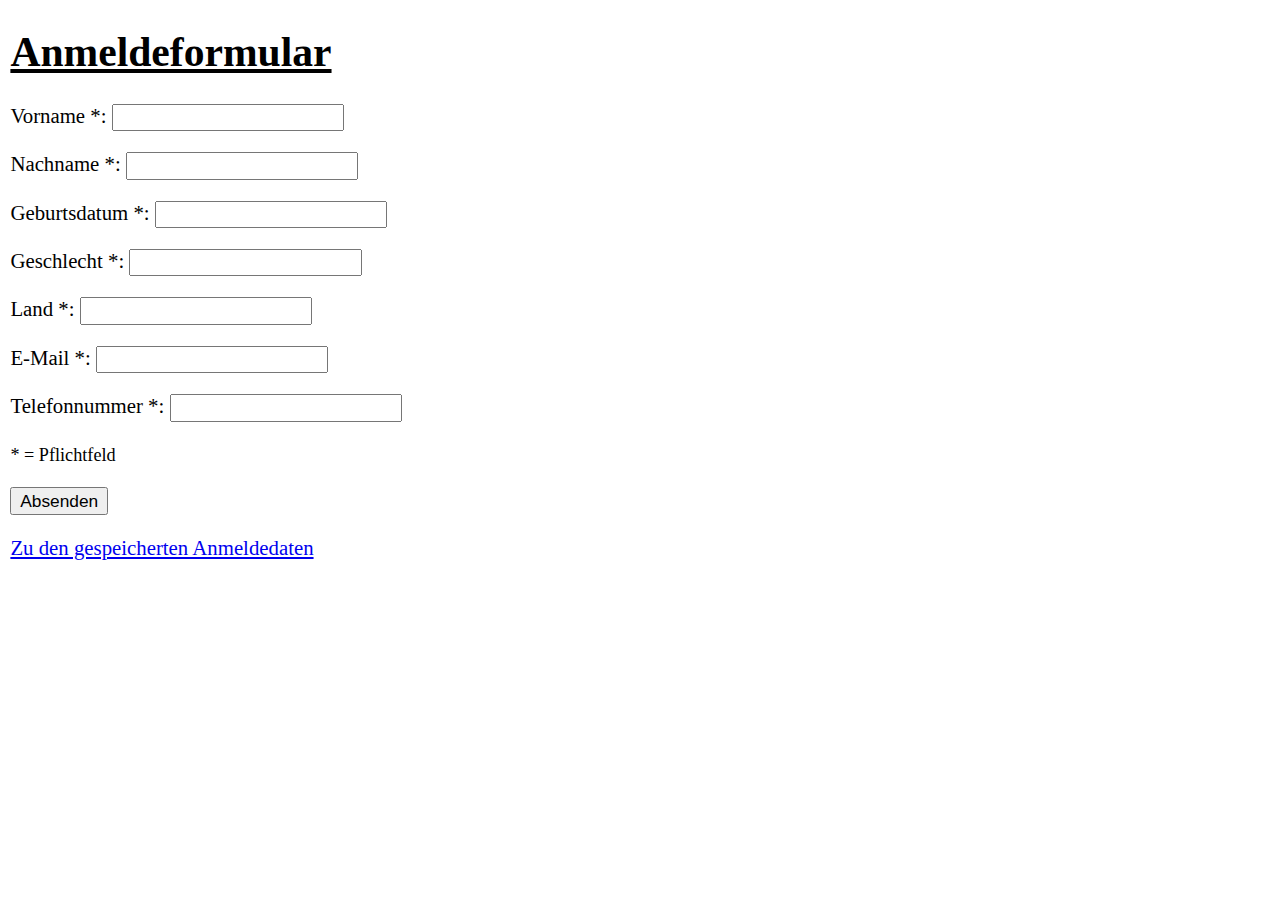
<file: formulare.html>
<!DOCTYPE html>
<html lang="en">
<head>
    <meta charset="UTF-8">
    <meta name="viewport" content="width=device-width, initial-scale=1.0">
    <title>Anmeldeformular</title>
</head>
<body>
    <h1>Anmeldeformular</h1>
    
    <style>
        h1 {
            text-decoration: underline;
        }

        body {
            zoom: 130%
        }

        p1 {
            font-size: 14px
        }
    </style>

    <form id="personalData">
        <p>
            <label for="fname">Vorname *:</label>
            <input type="text" id="fname" name="fname" required>
        </p>

        <p>
            <label for="lname">Nachname *:</label>
            <input type="text" id="lname" name="lname" required>
        </p>

        <p>
            <label for="birthday">Geburtsdatum *:</label>
            <input type="text" id="birthday" name="birthday" required>
        </p>

        <p>
            <label for="gender">Geschlecht *:</label>
            <input type="text" id="gender" name="gender" required>
        </p>

        <p>
            <label for="country">Land *:</label>
            <input type="text" id="country" name="country" required>
        </p>

        <p>
            <label for="email">E-Mail *:</label>
            <input type="email" id="email" name="email" required>
        </p>

        <p>
            <label for="tel">Telefonnummer *:</label>
            <input type="tel" id="telephone" name="telephone" required>
        </p>

        <p1>* = Pflichtfeld</p1>
        
        <p>
            <input type="submit" id="submitbutton" value="Absenden">
        </p>

        <p><a href="uebersicht.html">Zu den gespeicherten Anmeldedaten</a></p>
    </form>

    <script>

        const fname = document.getElementById("fname");

        fname.addEventListener("invalid", function () {
            fname.setCustomValidity("Bitte geben Sie ihren Vornamen ein!");
        });

        fname.addEventListener("input", function () {
            fname.setCustomValidity("");
        });

        const lname = document.getElementById("lname");

        lname.addEventListener("invalid", function () {
            lname.setCustomValidity("Bitte Sie ihren Nachnamen ein!");
        });

        lname.addEventListener("input", function () {
            lname.setCustomValidity("");
        });

        const birthday = document.getElementById("birthday");

        birthday.addEventListener("invalid", function () {
            birthday.setCustomValidity("Bitte geben Sie ihren Geburtstag ein!");
        });

        birthday.addEventListener("input", function () {
            birthday.setCustomValidity("");
        });

        const gender = document.getElementById("gender");

        gender.addEventListener("invalid", function () {
            gender.setCustomValidity("Bitte geben Sie ihr Geschlecht ein!");
        });

        gender.addEventListener("input", function () {
            gender.setCustomValidity("");
        });

        const country = document.getElementById("country");

        country.addEventListener("invalid", function () {
            country.setCustomValidity("Bitte geben Sie ihr Land ein!");
        });

        country.addEventListener("input", function () {
            country.setCustomValidity("");
        });

        const email = document.getElementById("email");

        email.addEventListener("invalid", function () {
            email.setCustomValidity("Bitte Sie ihre Email ein!");
        });

        email.addEventListener("input", function () {
            email.setCustomValidity("");
        });

        const telephone = document.getElementById("telephone");

        telephone.addEventListener("invalid", function () {
            telephone.setCustomValidity("Bitte geben Sie ihre Telefonnummer ein!");
        });

        telephone.addEventListener("input", function () {
            telephone.setCustomValidity("");
        });

        const formElement = document.getElementById("personalData");

        function onSubmitClick(event){
            // verhindert das standard verhalten beim auslösen eines events
            // in dem Fall das neue laden der Seite
            event.preventDefault();

            // formulardaten auslesen, mittels FormData
            const formularData = new FormData(formElement);

            const person = {}

            for (const entry of formularData.entries()) {

                // Dem Objekt 'person' wird ein wert zugewiesen. Dabei 
                // ist der Name jedes wertes der gleiche wie der name
                // eines eintrags im Formular. Der formularname befindet 
                //sich in entry[0] und wird mit person[key] zugeordnet.
                //Also mit dem key kann ein feldname zugeordnet werden, in dem
                //fall entry[0]. Der wert befindet sich in entry[1]
                person[entry[0]] = entry[1];
                
                console.log("Name des Feldes:", entry[0]);
                console.log("Wert des Felds", entry[1]);
            }

            localStorage.setItem("personalData", JSON.stringify(person))

            alert("Ihre Anmeldedaten wurden erfolgreich gespeichert!")
        }

        // variable die auf den submit button referenziert
        const submitbutton = document.querySelector("#submitbutton")

        formElement.addEventListener("submit", onSubmitClick)
        
    </script>
</body>
</html>
</file>
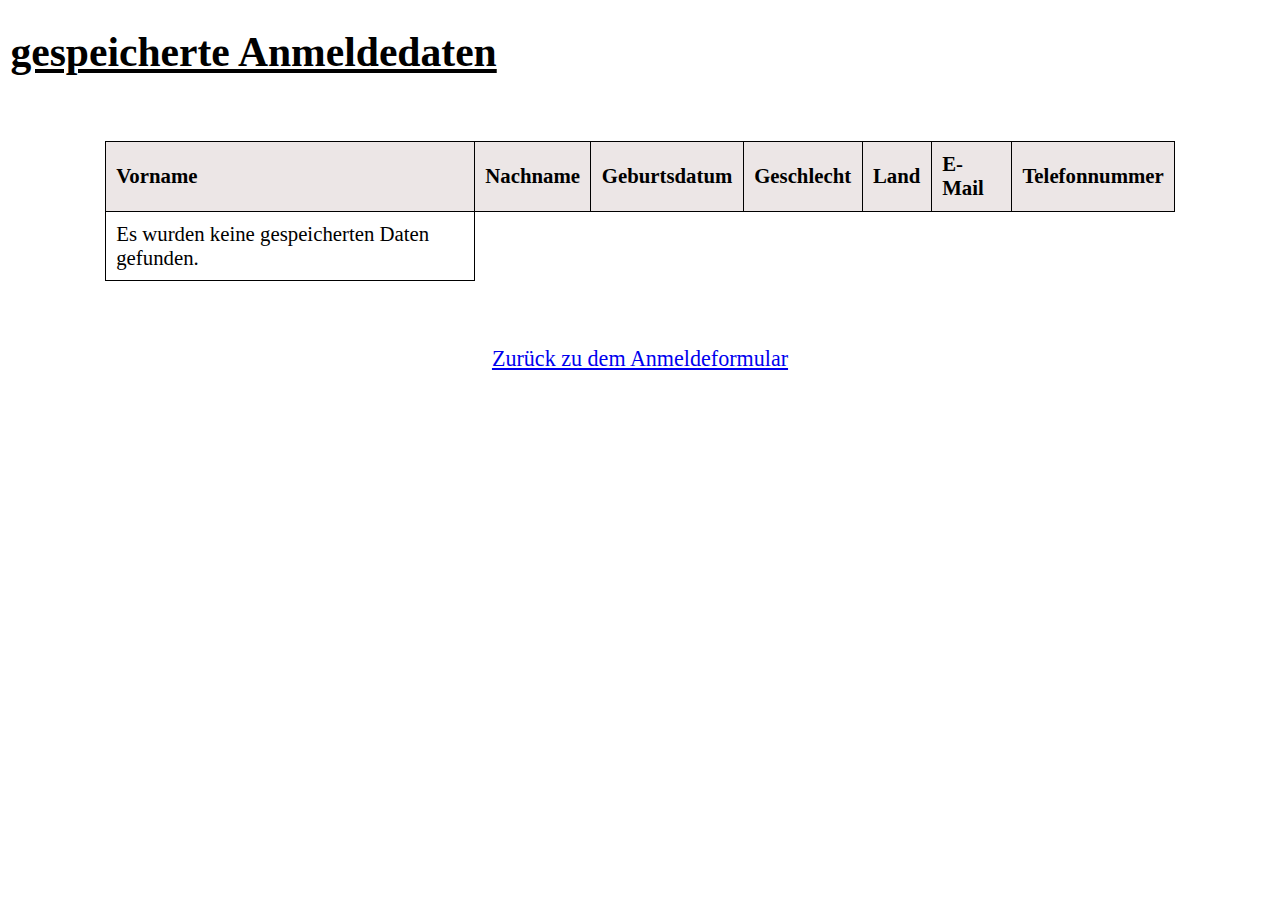
<file: uebersicht.html>
<!DOCTYPE html>
<html lang="en">
<head>
    <meta charset="UTF-8">
    <meta name="viewport" content="width=device-width, initial-scale=1.0">
    <title>Anmeldedaten</title>

    <style>
        h1 {text-decoration: underline}

        body {
            zoom: 130%
        }

        table {border-collapse: collapse; width: 85%; margin: auto; margin-top: 50px; }

        th {border: 1.5px solid black; padding: 8px; text-align: left}

        td {border: 1px solid black; padding: 8px; text-align: left}

        th {background-color: #eae4e4e8; }

        p {text-align: center; margin-top: 50px; font-size: 17px;}
    </style>

</head>
<body>
    
    <h1>gespeicherte Anmeldedaten</h1>
    
    <table id="personalData">
        <thead>
            <tr>
                <th>Vorname</th>
                <th>Nachname</th>
                <th>Geburtsdatum</th>
                <th>Geschlecht</th>
                <th>Land</th>
                <th>E-Mail</th>
                <th>Telefonnummer</th>
            </tr>
        </thead>
        <tbody id="dataTable"></tbody>
        </table>

    <p><a href="formulare.html">Zurück zu dem Anmeldeformular</a></p>

    <script>
       let gespeicherteDaten = localStorage.getItem("personalData");
       const tbody = document.getElementById("dataTable");

        if (gespeicherteDaten) {
        let daten = JSON.parse(gespeicherteDaten);

        if (!Array.isArray(daten)) {
            daten = [daten];
        }

        daten.forEach(person => {
            const row = document.createElement("tr");

            row.innerHTML = 
                "<td>" + person.fname + "</td>" + 
                "<td>" + person.lname + "</td>" + 
                "<td>" + person.birthday + "</td>" + 
                "<td>" + person.gender + "</td>" + 
                "<td>" + person.country + "</td>" + 
                "<td>" + person.email + "</td>" +
                "<td>" + person.telephone + "</td>"
            ;

            tbody.appendChild(row);
        });
    
        } else {
            tbody.innerHTML = "<tr><td>Es wurden keine gespeicherten Daten gefunden.</td></tr>";
        }

        window.addEventListener("storage", function(event) {
            if (event.key === "personalData") {
                location.reload();
            }
        });

    </script>
</html>
</file>
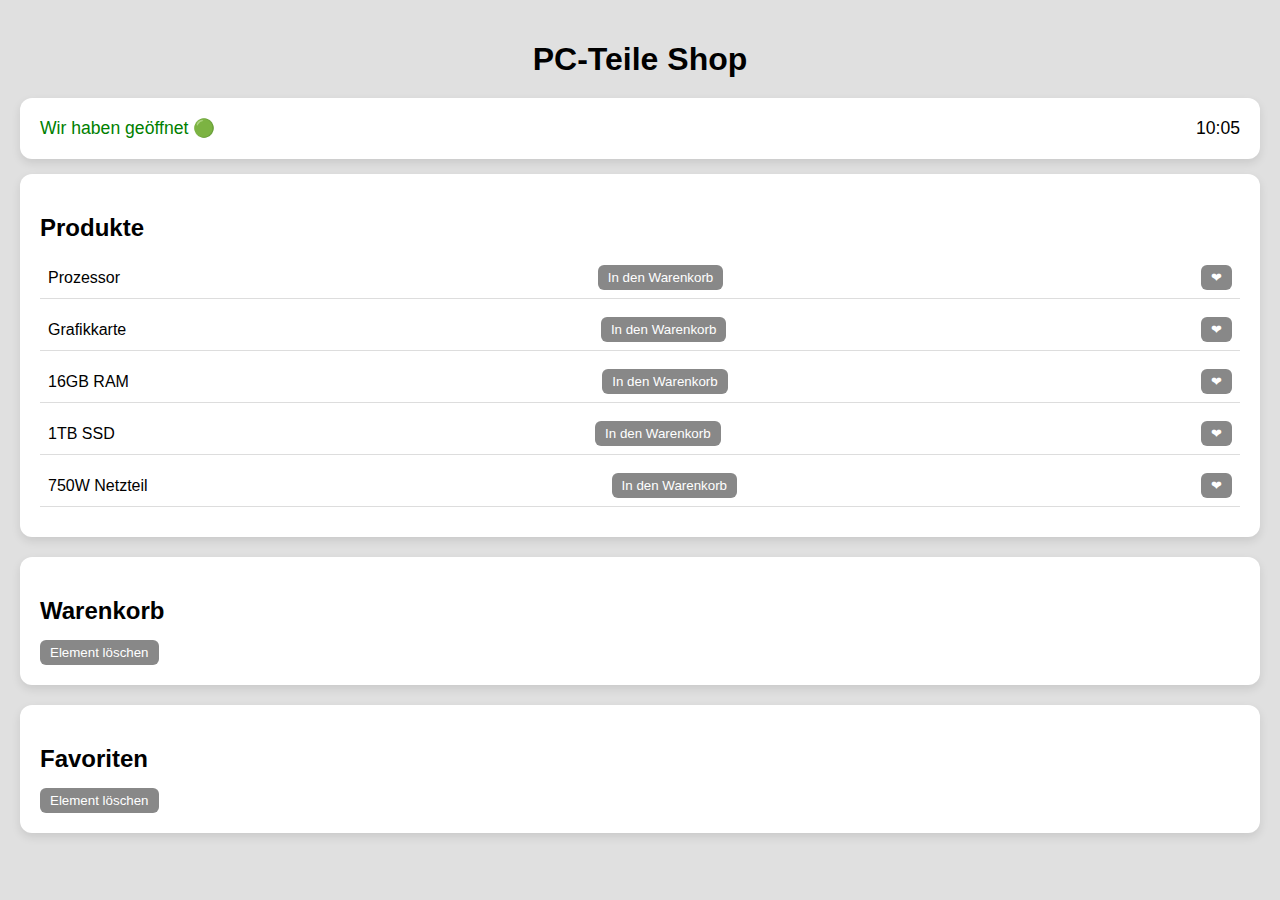
<file: Übung4.html>
<!DOCTYPE html>
<html lang="de">
<head>
<meta charset="UTF-8">
<title>PC-Teile Shop</title>
<style>
body {font-family:Arial,sans-serif; background:#e0e0e0; margin:0; padding:20px;}
h1 {text-align:center; margin-bottom:20px;}
h2 {font-size:1.5em; margin-bottom:15px;}
.section {background:#fff; padding:20px; margin-bottom:20px; border-radius:12px; box-shadow:0 4px 10px rgba(0,0,0,0.1);}
#status {display:flex; justify-content:space-between; font-size:1.1em; font-weight:500; margin-bottom:15px;}
.product {display:flex; justify-content:space-between; align-items:center; margin-bottom:10px; padding:8px; border-bottom:1px solid #ddd;}
button {padding:5px 10px; cursor:pointer; border:none; border-radius:6px; background:#888; color:white; transition:0.3s;}
button:hover {background:#555;}
ul {padding-left:20px; margin:10px 0 0 0; color:black;}
</style>
</head>
<body>

<h1>PC-Teile Shop</h1>

<div class="section" id="status">
    <span id="statusText"></span>
    <span id="currentTime"></span>
</div>

<div class="section">
<h2>Produkte</h2>
<div id="products"></div>
</div>

<div class="section">
<h2>Warenkorb</h2>
<ul id="cart"></ul>
<button onclick="removeCartItem()">Element löschen</button>
</div>

<div class="section">
<h2>Favoriten</h2>
<ul id="favorites"></ul>
<button onclick="removeFavoriteItem()">Element löschen</button>
</div>

<script>
let products = ["Prozessor","Grafikkarte","16GB RAM","1TB SSD","750W Netzteil"];
let cart = JSON.parse(localStorage.getItem("cart")) || [];
let favorites = JSON.parse(localStorage.getItem("favorites")) || [];

const statusText = document.getElementById("statusText");
const currentTime = document.getElementById("currentTime");
const productDiv = document.getElementById("products");
const cartList = document.getElementById("cart");
const favList = document.getElementById("favorites");

function getCurrentTime() {
    const now = new Date();
    const hours = String(now.getHours()).padStart(2, "0");
    const minutes = String(now.getMinutes()).padStart(2, "0");
    return hours + ":" + minutes;
}

function updateStatus() {
    const hour = new Date().getHours();
    if(hour >= 9 && hour < 18){
        statusText.textContent = "Wir haben geöffnet 🟢";
        statusText.style.color = "green";
    } else {
        statusText.textContent = "Wir haben geschlossen 🔴";
        statusText.style.color = "red";
    }
    currentTime.textContent = getCurrentTime();
}

function renderProducts() {
    productDiv.innerHTML = "";
    for(let p of products){
        const div = document.createElement("div");
        div.className = "product";

        const name = document.createElement("span");
        name.textContent = p;

        const cartBtn = document.createElement("button");
        cartBtn.textContent = "In den Warenkorb";
        cartBtn.onclick = function() { addToCart(p); };

        const favBtn = document.createElement("button");
        favBtn.textContent = "❤";
        favBtn.onclick = function() { addToFavorites(p); };

        div.append(name, cartBtn, favBtn);
        productDiv.appendChild(div);
    }
}

function renderCart() {
    cartList.innerHTML = "";
    for(let item of cart){
        const li = document.createElement("li");
        li.textContent = item;
        cartList.appendChild(li);
    }
    localStorage.setItem("cart", JSON.stringify(cart));
}

function renderFavorites() {
    favList.innerHTML = "";
    for(let item of favorites){
        const li = document.createElement("li");
        li.textContent = item;
        favList.appendChild(li);
    }
    localStorage.setItem("favorites", JSON.stringify(favorites));
}

function addToCart(item){
    cart.push(item);
    renderCart();
}

function addToFavorites(item){
    if(favorites.indexOf(item) === -1){
        favorites.push(item);
    }
    renderFavorites();
}

function removeCartItem(){
    if(cart.length > 0){
        cart.pop();
        renderCart();
    }
}

function removeFavoriteItem(){
    if(favorites.length > 0){
        favorites.pop();
        renderFavorites();
    }
}

updateStatus();
setInterval(updateStatus, 60000);
renderProducts();
renderCart();
renderFavorites();
</script>

</body>
</html>
</file>
